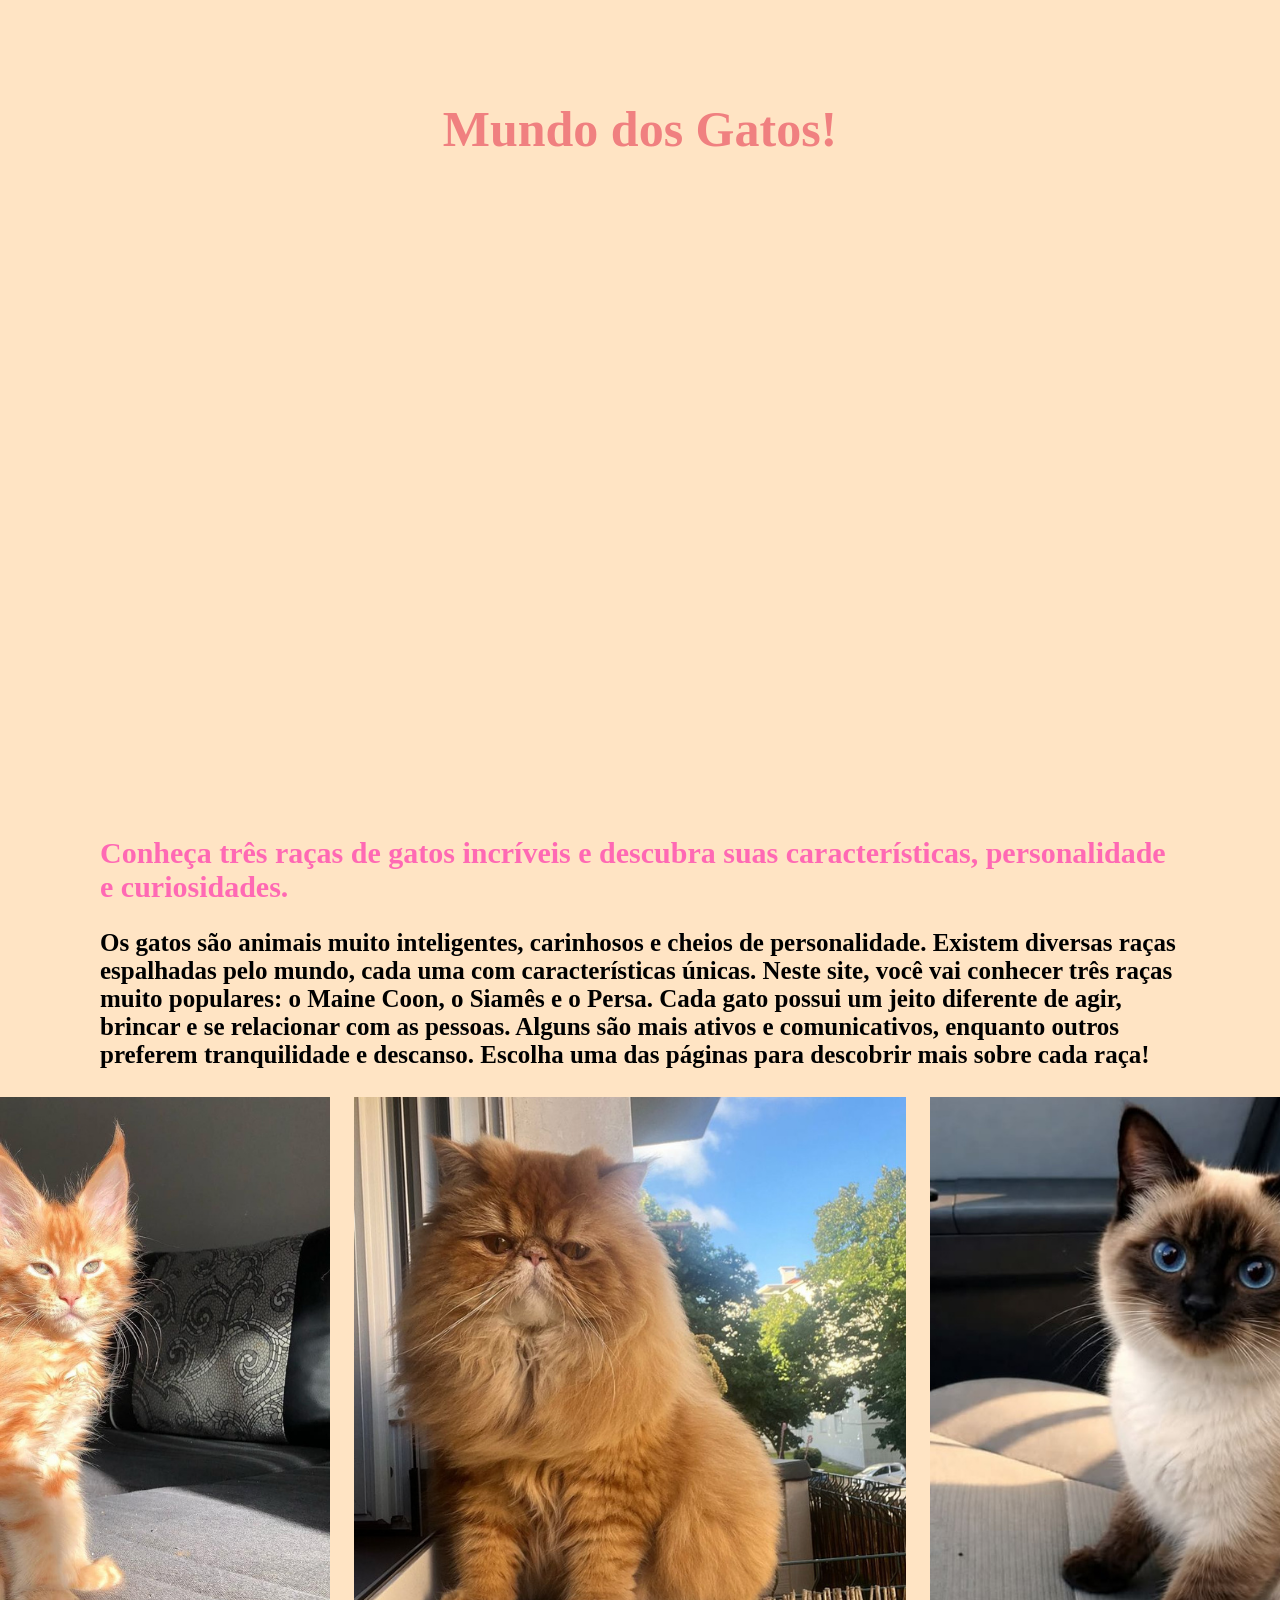
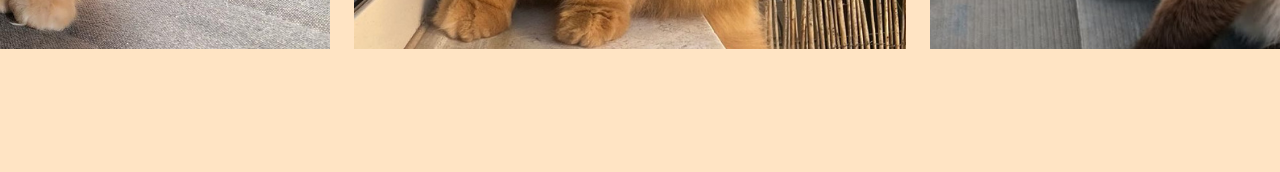
<file: index.html>
<!doctype html>
<html lang="pt-br">
    <head>
        <META charset="UTF-8">
        <META name="title" content="Gatos">
        <META name="author" content="Luiza">
        <META name="descripton" content="Conheça três raças de gatos incríveis e descubra suas características, personalidade e curiosidades.">
        <META name="robots" content="index, follow">
        <META name="keywords" content="gatos, gato, persa, siames, maine coon, cute, fofo, amo">

        <title>Gatos</title>
        <link rel="stylesheet" type="text/css" href= "estilos1.css">
        
    </head>
    <body>
        <h1>
            Mundo dos Gatos!
        </h1>
        <center>

        
       <iframe width="1095" height="616" src="https://www.youtube.com/embed/lMhyGdAOb5o" title="Gatos Malucos em Ação: Rir É Garantido!&quot;l" frameborder="0" allow="accelerometer; autoplay; clipboard-write; encrypted-media; gyroscope; picture-in-picture; web-share" referrerpolicy="strict-origin-when-cross-origin" allowfullscreen></iframe>
        </center>
        <h2>Conheça três raças de gatos incríveis e descubra suas características, personalidade e curiosidades.</h2>
        <h3>Os gatos são animais muito inteligentes, carinhosos e cheios de personalidade. Existem diversas raças espalhadas pelo mundo, cada uma com características únicas. Neste site, você vai conhecer três raças muito populares: o Maine Coon, o Siamês e o Persa.

Cada gato possui um jeito diferente de agir, brincar e se relacionar com as pessoas. Alguns são mais ativos e comunicativos, enquanto outros preferem tranquilidade e descanso.

Escolha uma das páginas para descobrir mais sobre cada raça!</h3>
        <table>
            <tr>
                <td><a href="página 1.html"><img src="Maine Coon.png"></a></td>
                <td><a href="página 2.html"><img src="Persa.png"></a></td>
                <td><a href="página 3.html"><img src="Siames.png"></a></td>
            </tr>
        </table>
    </body>
</html>
</file>
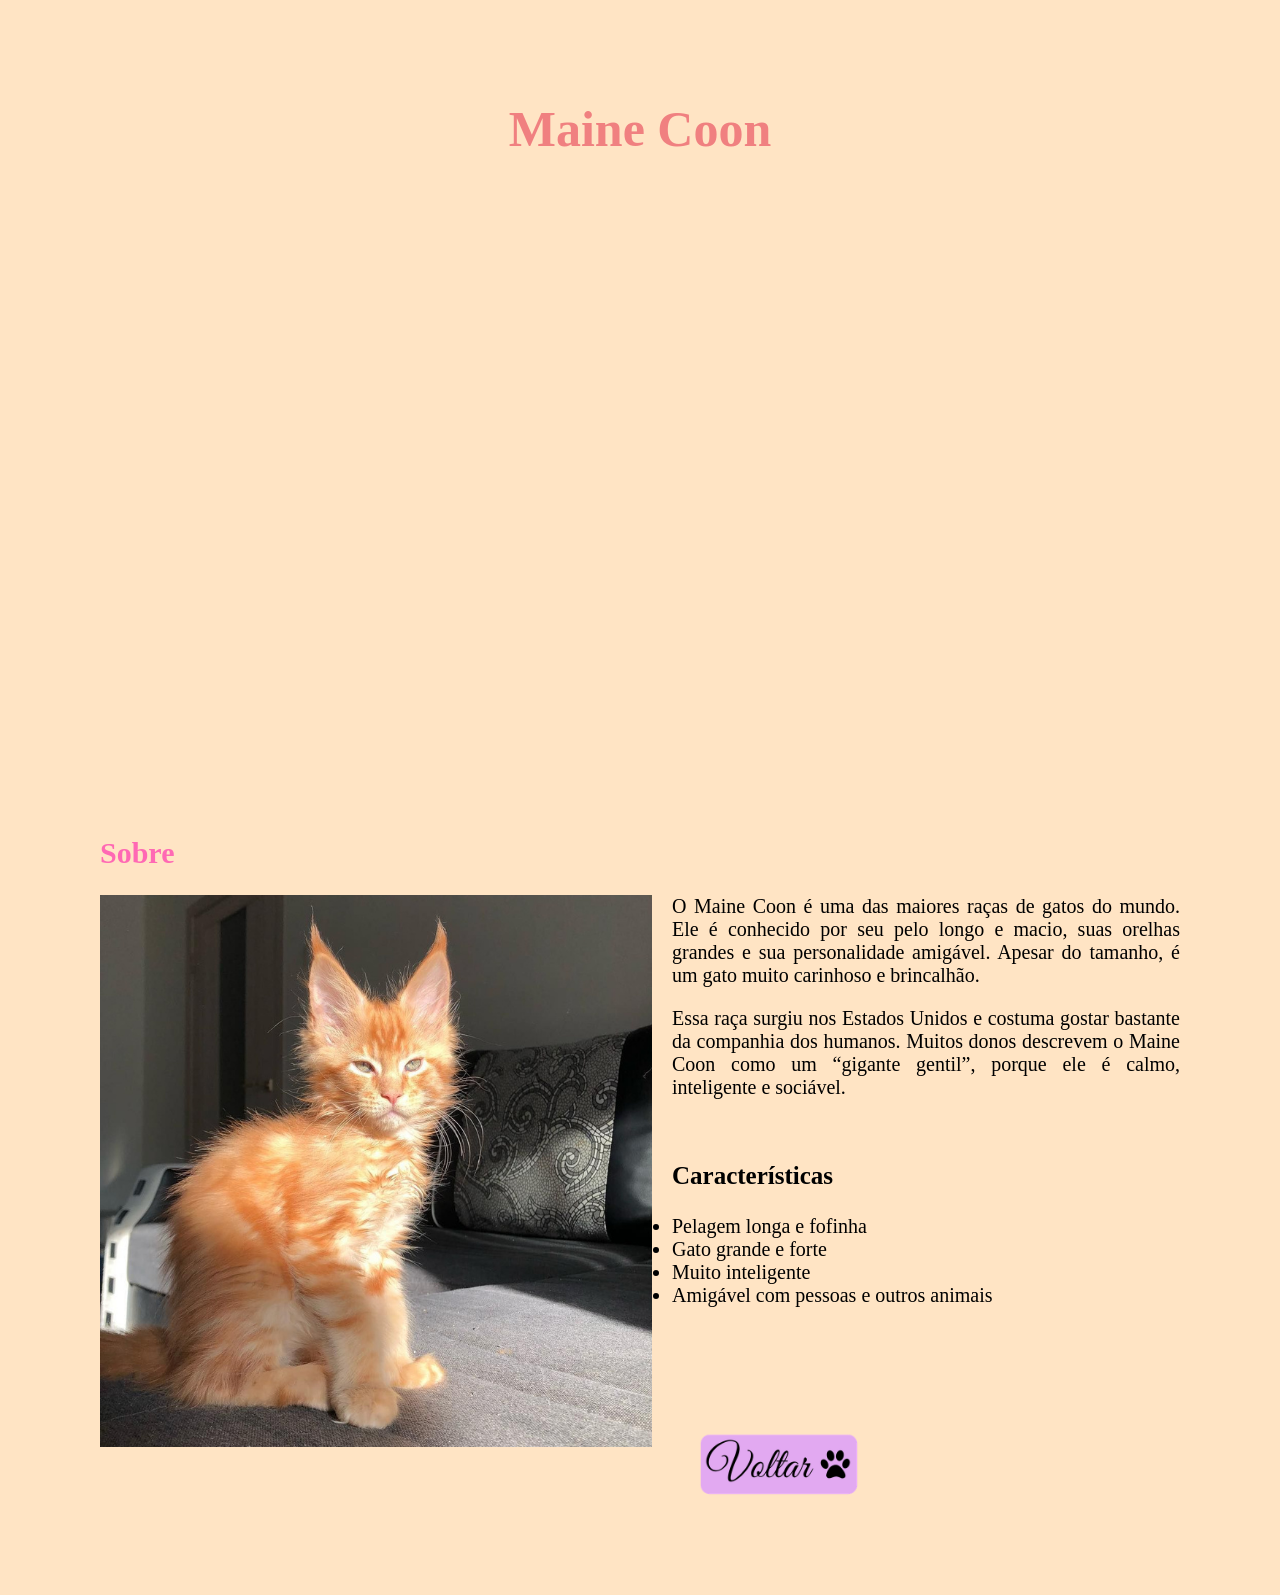
<file: página 1.html>
<!doctype html>
<html lang="pt-br">
    <head>
        <title>Maine Coon</title>
        <meta charset="utf-8">
        <link rel="stylesheet" type="text/css" href= "estilos1.css">
        
    </head>
    <body>
        <h1>Maine Coon</h1>
        <center>
            <iframe width="1095" height="616" src="https://www.youtube.com/embed/22fUSy2tFXY" title="Maine Coon Compilation - Part 1 of Maine Coon Cats doing Maine Coon things" frameborder="0" allow="accelerometer; autoplay; clipboard-write; encrypted-media; gyroscope; picture-in-picture; web-share" referrerpolicy="strict-origin-when-cross-origin" allowfullscreen></iframe>

        </center>
        <h2>Sobre</h2>

        <img src="Maine Coon.png"">

        <p>O Maine Coon é uma das maiores raças de gatos do mundo. Ele é conhecido por seu pelo longo e macio, suas orelhas grandes e sua personalidade amigável. Apesar do tamanho, é um gato muito carinhoso e brincalhão.</p>
        <p>Essa raça surgiu nos Estados Unidos e costuma gostar bastante da companhia dos humanos. Muitos donos descrevem o Maine Coon como um “gigante gentil”, porque ele é calmo, inteligente e sociável.</p>
        <br>
        <h3>Características</h3>
        <ul>
            <li>
                Pelagem longa e fofinha
            </li>
            <li>
                Gato grande e forte
            </li>
            <li>
                Muito inteligente
            </li>
            <li>
                Amigável com pessoas e outros animais
            </li>
        </DL>
       <br>
       <br>
       <br>
       <br>
       <br>
       <br>

        <div class="voltar">
        <a href="index.html"><img src="Voltar.png"></a>
        </div>
    </body>
</html>
</file>
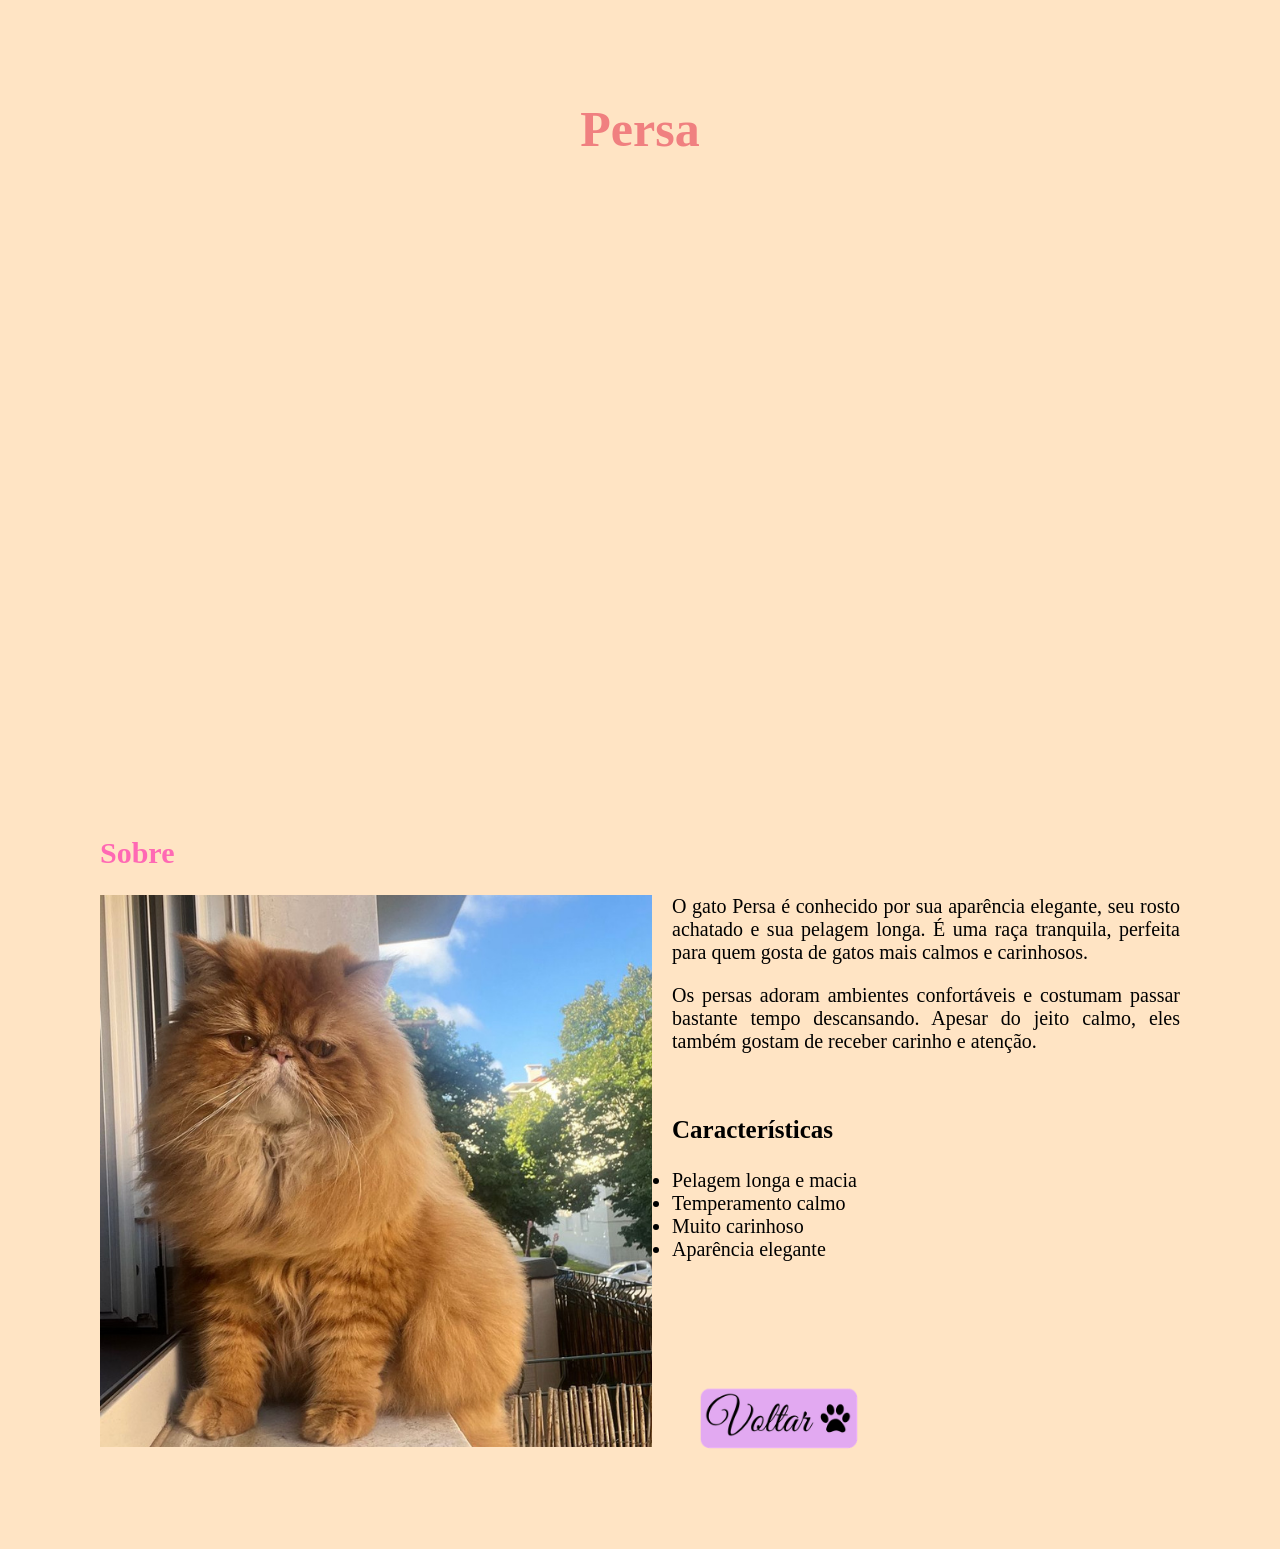
<file: página 2.html>
<!doctype html>
<html lang="pt-br">
    <head>
        <title>Maine Coon</title>
        <meta charset="utf-8">
        <link rel="stylesheet" type="text/css" href= "estilos1.css">
        
    </head>
    <body>
        <h1>Persa</h1>
        <center>
            <iframe width="1095" height="616" src="https://www.youtube.com/embed/ZkEss3svhvs" title="Persian Cat Compilation" frameborder="0" allow="accelerometer; autoplay; clipboard-write; encrypted-media; gyroscope; picture-in-picture; web-share" referrerpolicy="strict-origin-when-cross-origin" allowfullscreen></iframe>
        </center>
        <h2>Sobre</h2>

        <img src="Persa.png"">

        <p>O gato Persa é conhecido por sua aparência elegante, seu rosto achatado e sua pelagem longa. É uma raça tranquila, perfeita para quem gosta de gatos mais calmos e carinhosos.</p>
        <p>Os persas adoram ambientes confortáveis e costumam passar bastante tempo descansando. Apesar do jeito calmo, eles também gostam de receber carinho e atenção.</p>
        <br>
        <h3>Características</h3>
        <ul>
            <li>
                Pelagem longa e macia
            </li>
            <li>
                Temperamento calmo
            </li>
            <li>
                Muito carinhoso
            </li>
            <li>
                Aparência elegante
            </li>
        </DL>
        <br>
        <br>
        <br>
        <br>
        <br>
        <br>
        <div class="voltar">
        <a href="index.html"><img src="Voltar.png"></a>
        </div>
    </body>
</html>
</file>
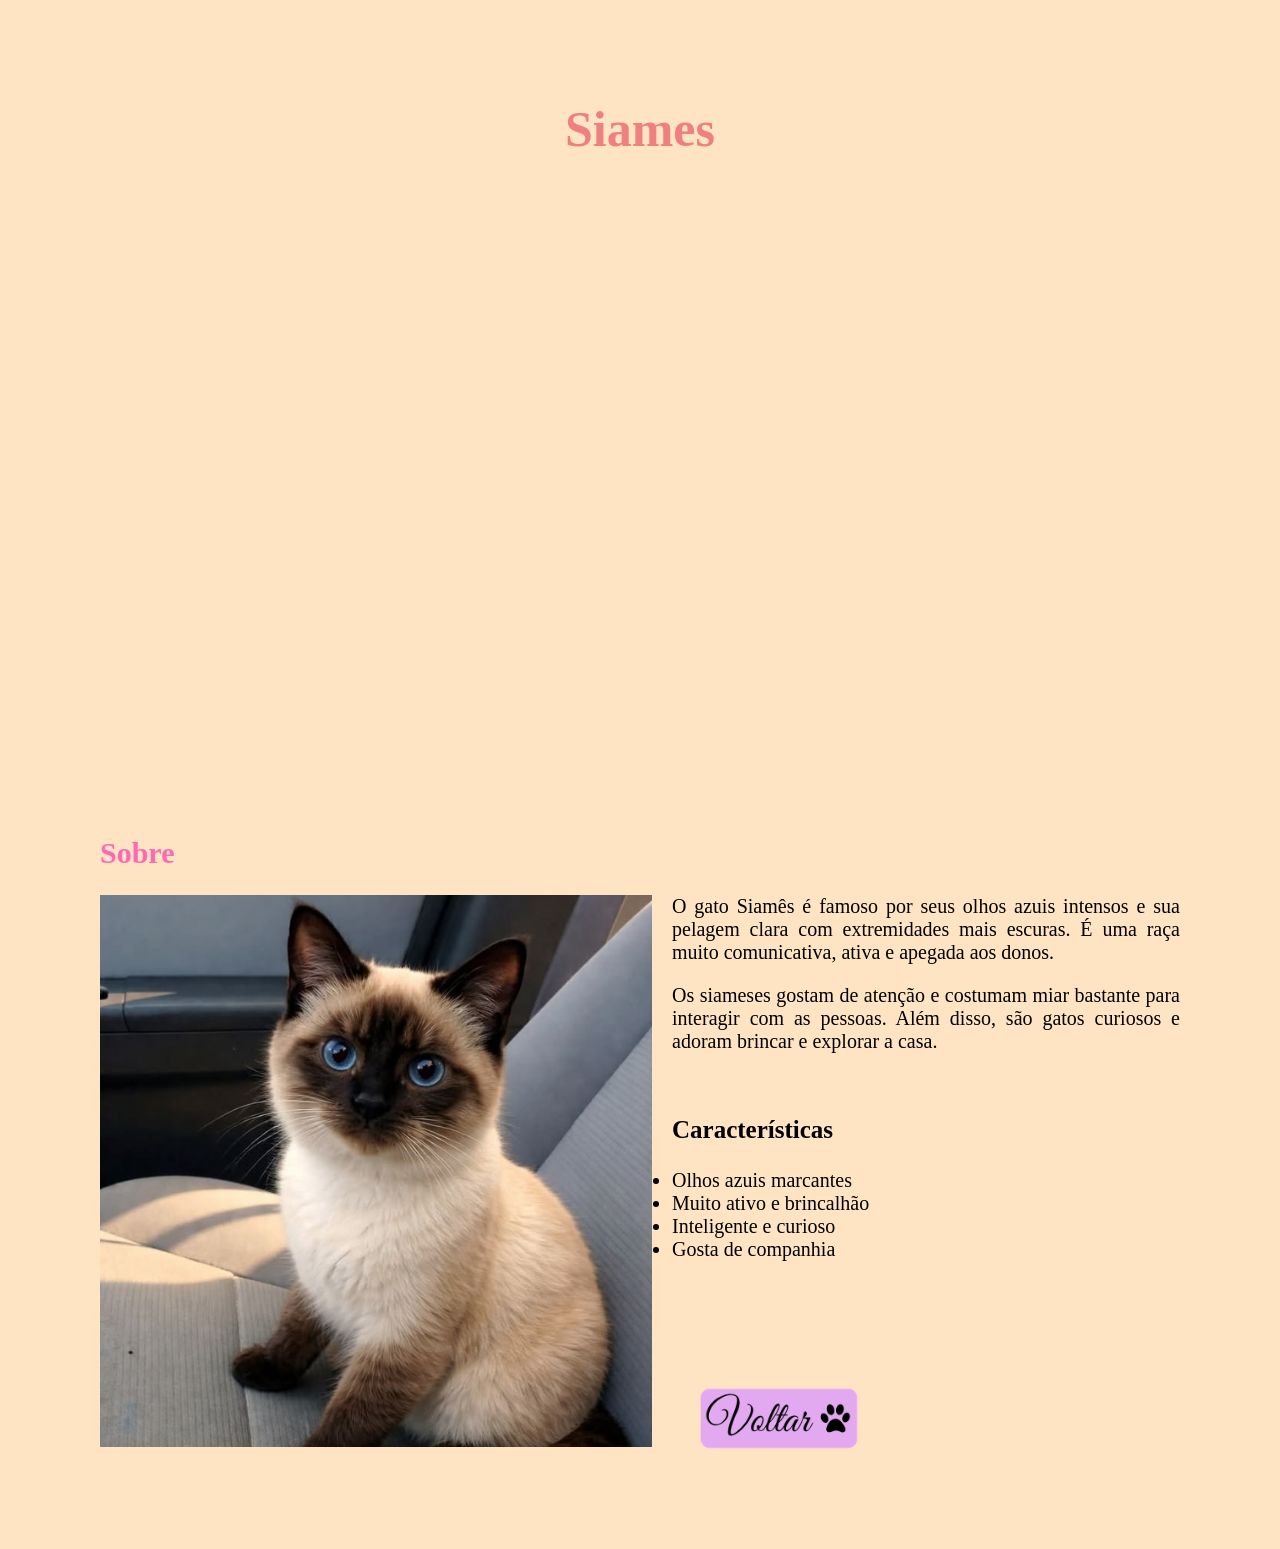
<file: página 3.html>
<!doctype html>
<html lang="pt-br">
    <head>
        <title>Maine Coon</title>
        <meta charset="utf-8">
        <link rel="stylesheet" type="text/css" href= "estilos1.css">
        
    </head>
    <body>
        <h1>Siames</h1>
        <center>
            <iframe width="1095" height="616" src="https://www.youtube.com/embed/i2qIYQ64r_4" title="FUNNY and CUTE SIAMESE Compilation - Recopilación de DIVERTIDOS y BONITOS Gatos siameses" frameborder="0" allow="accelerometer; autoplay; clipboard-write; encrypted-media; gyroscope; picture-in-picture; web-share" referrerpolicy="strict-origin-when-cross-origin" allowfullscreen></iframe>
        </center>
        <h2>Sobre</h2>

        <img src="Siames.png"">

        <p>O gato Siamês é famoso por seus olhos azuis intensos e sua pelagem clara com extremidades mais escuras. É uma raça muito comunicativa, ativa e apegada aos donos.</p>
        <p>Os siameses gostam de atenção e costumam miar bastante para interagir com as pessoas. Além disso, são gatos curiosos e adoram brincar e explorar a casa.</p>
        <br>
        <h3>Características</h3>
        <ul>
            <li>
                Olhos azuis marcantes
            </li>
            <li>
                Muito ativo e brincalhão
            </li>
            <li>
                Inteligente e curioso
            </li>
            <li>
                Gosta de companhia
            </li>
        </DL>
        <br>
        <br>
        <br>
        <br>
        <br>
        <br>
        <div class="voltar">
        <a href="index.html"><img src="Voltar.png"></a>
        </div>
    </body>
</html>
</file>
<file: estilos1.css>
@charset "utf-8";
/*CSS Document*/

body{
    background-color: bisque;
    margin:100px
}

h1{
    text-align: center;
    color:lightcoral;
    font-size: 50px;
    font-family: Georgia, 'Times New Roman', Times, serif;
}
h2{
    text-align:left;
    color: hotpink;
    font-size: 30px;
    font-family: Georgia, 'Times New Roman', Times, serif;
}
h3{
    text-align:left;
    color: black;
    font-size: 25px;
    font-family: Georgia, 'Times New Roman', Times, serif;
}

ul{
    text-align:left;
    color:black;
    font-size: 20px;
    font-family: Georgia, 'Times New Roman', Times, serif;
    

}


p{
    text-align:justify;
    color:rgb(0, 0, 0);
    font-size: 20px;
    font-family: Georgia, 'Times New Roman', Times, serif;
}
table{
    display: flex;
    justify-content: center;
}
img{
    float:left;
    padding-right: 20px;
    /*Distanciamento do texto da imagem*/
    padding-bottom: 20px;
}
.voltar{
    display:flex;
    justify-content: center;
    align-items: center;
    height: 50px;
    
}
.voltar img{
    max-width: 40%;
    max-height: 40%;
    width: 60%;
    
}
</file>
